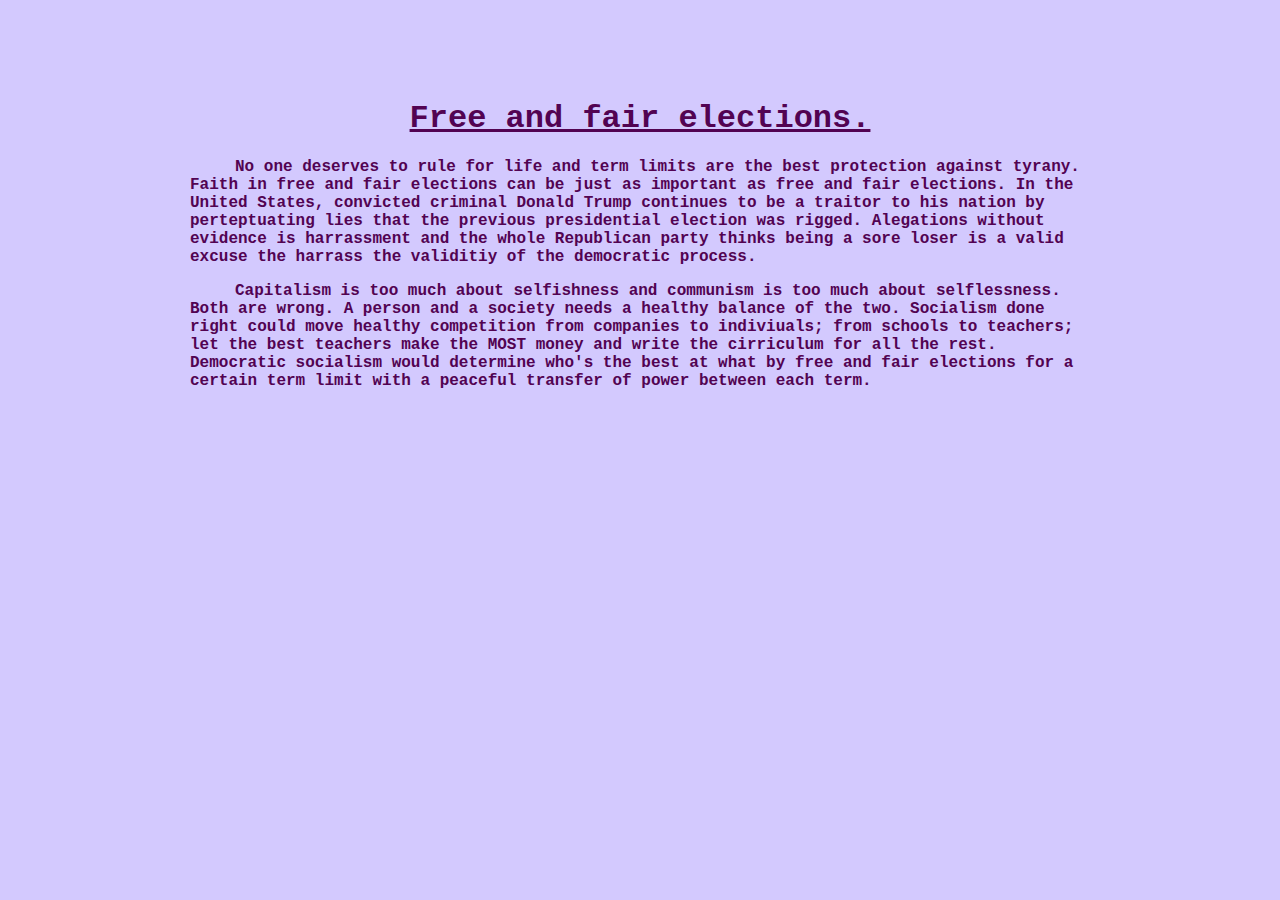
<file: five.html>
<!DOCTYPE html>
<html>
<head>
    <title>The Gay Agenda</title>
		<meta name="description" content="LGBTQ gay new-age agenda">
		<meta name="viewport" content="width=device-width, initial-scale=1.0">
		<meta charset="UTF-8">
		<link rel="stylesheet" href="styles.css">
</head>
<body>
    <h1>Free and fair elections.</h1>
    <main><p>No one deserves to rule for life and term limits are the best protection against tyrany. Faith in free and fair elections can be just as important as 
        free and fair elections. In the United States, convicted criminal Donald Trump continues to be a traitor to his nation by perteptuating lies that the 
        previous presidential election was rigged. Alegations without evidence is harrassment and the whole Republican party thinks being a sore loser is a 
        valid excuse the harrass the validitiy of the democratic process.</p>
        <p>
            Capitalism is too much about selfishness and communism is too much about selflessness. Both are wrong. A person and a society needs a healthy balance 
            of the two. Socialism done right could move healthy competition from companies to indiviuals; from schools to teachers; let the best teachers make 
            the MOST money and write the cirriculum for all the rest. Democratic socialism would determine who's the best at what by free and fair elections for 
            a certain term limit with a peaceful transfer of power between each term. 
        </p> 
    </main>
    <div class="footer"></div>

</body>
</html>
</file>
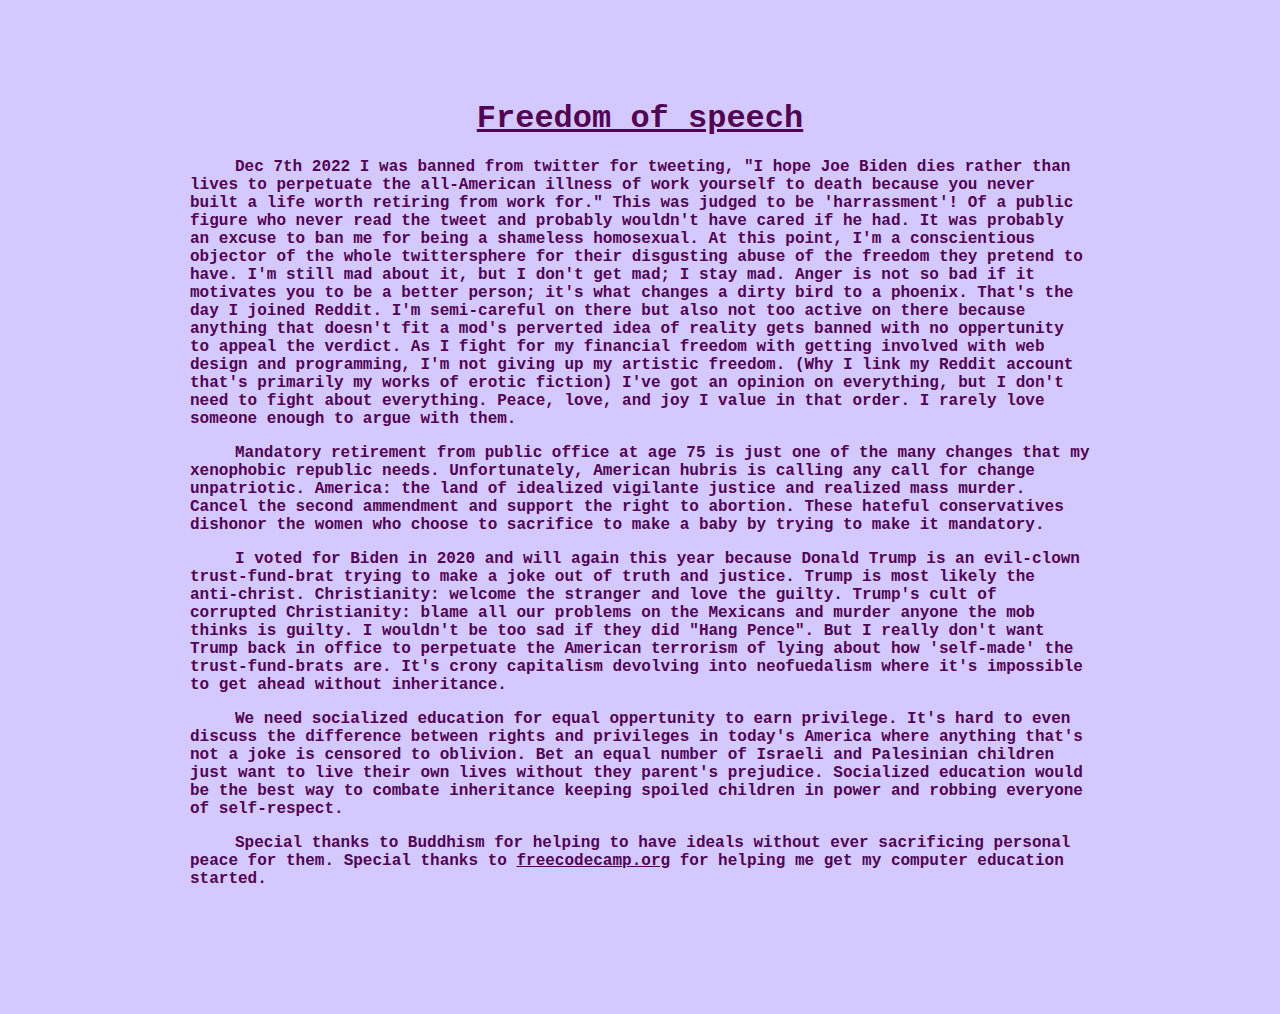
<file: four.html>
<!DOCTYPE html>
<html>
<head>
    <title>The Gay Agenda</title>
		<meta name="description" content="LGBTQ gay new-age agenda">
		<meta name="viewport" content="width=device-width, initial-scale=1.0">
		<meta charset="UTF-8">
		<link rel="stylesheet" href="styles.css">
</head>
<body>
    <h1>Freedom of speech</h1>
    <main><p>
        Dec 7th 2022 I was banned from twitter for tweeting, "I hope Joe Biden dies rather than lives to perpetuate the all-American illness of work yourself to 
        death because you never built a life worth retiring from work for." This was judged to be 'harrassment'! Of a public figure who never read the tweet and 
        probably wouldn't have cared if he had. It was probably an excuse to ban me for being a shameless homosexual. At this point, I'm a conscientious objector of the whole twittersphere for their disgusting abuse of the freedom they pretend to have. I'm still mad about it, but I don't get mad; I stay mad. Anger is not so bad if it motivates you to be a better 
    person; it's what changes a dirty bird to a phoenix. That's the day I joined Reddit. I'm semi-careful on there but also not too active on there because 
anything that doesn't fit a mod's perverted idea of reality gets banned with no oppertunity to appeal the verdict. As I fight for my financial freedom with 
getting involved with web design and programming, I'm not giving up my artistic freedom. (Why I link my Reddit account that's primarily my works of erotic fiction) I've got an opinion on everything, but I don't need to fight about 
everything. Peace, love, and joy I value in that order. I rarely love someone enough to argue with them.</p>
        
    <p>Mandatory retirement from public office at age 75 is just one of the many changes that my xenophobic republic needs. Unfortunately, American hubris is 
        calling any call for change unpatriotic. America: the land of idealized vigilante justice and realized mass murder. Cancel the second ammendment and 
        support the right to abortion. These hateful conservatives dishonor the women who choose to sacrifice to make a baby by trying to make it mandatory. 
          
    </p>
    <p>I voted for Biden in 2020 and will again this year because Donald Trump is an evil-clown trust-fund-brat trying to make a joke out of truth and justice. 
        Trump is most likely the anti-christ. Christianity: welcome the stranger and love the guilty. Trump's cult of corrupted Christianity: blame all our problems 
        on the Mexicans and murder anyone the mob thinks is guilty. I wouldn't be too sad if they did "Hang Pence". But I really don't want Trump back in office to 
        perpetuate the American terrorism of lying about how 'self-made' the trust-fund-brats are. It's crony capitalism devolving into neofuedalism where it's 
        impossible to get ahead without inheritance.  
    </p>
    <p>
        We need socialized education for equal oppertunity to earn privilege. It's hard to even discuss the difference between rights and privileges in today's 
        America where anything that's not a joke is censored to oblivion. Bet an equal number of Israeli and Palesinian children just want to live their own 
        lives without they parent's prejudice. Socialized education would be the best way to combate inheritance keeping spoiled children in power and robbing 
        everyone of self-respect. 
    </p>
    <p>
        Special thanks to Buddhism for helping to have ideals without ever sacrificing personal peace for them. Special thanks to <a target="_blank" href="https://www.freecodecamp.org/">freecodecamp.org</a> for helping me 
        get my computer education started. 
    </p>
    <div class="footer"></div>
    </main>
</body>
</html>
</file>
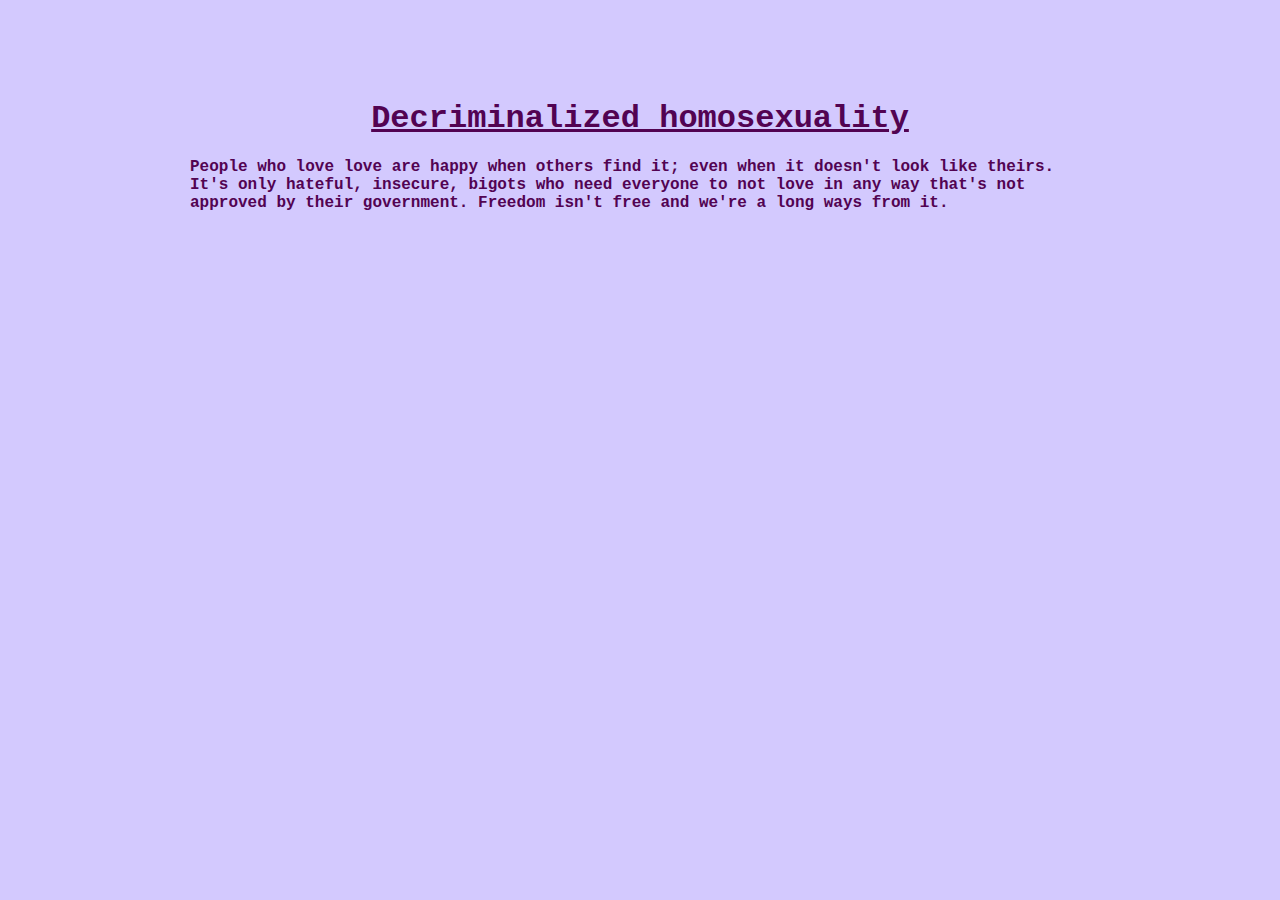
<file: one.html>
<!DOCTYPE html>
<html>
<head>
    <title>The Gay Agenda</title>
		<meta name="description" content="LGBTQ gay new-age agenda">
		<meta name="viewport" content="width=device-width, initial-scale=1.0">
		<meta charset="UTF-8">
		<link rel="stylesheet" href="styles.css">
</head>
<body>
    <h1>Decriminalized homosexuality</h1>
    <main>People who love love are happy when others find it; even when it doesn't look like theirs. It's only hateful, insecure, bigots who need everyone to not love in any way that's not approved by their government. Freedom isn't free and we're a long ways from it.
    </main>
    <div class="footer"></div>

</body>
</html>
</file>
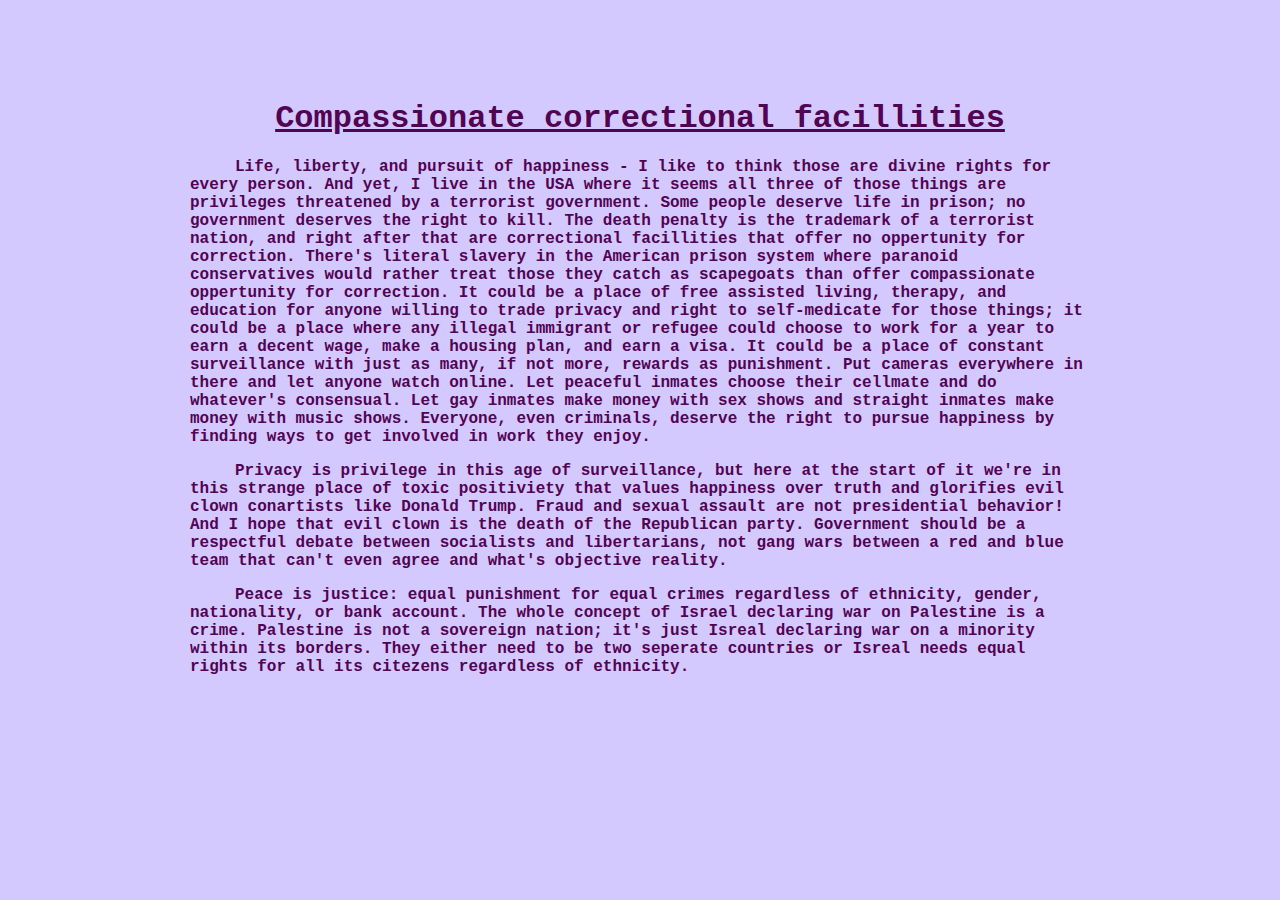
<file: three.html>
<!DOCTYPE html>
<html>
<head>
    <title>The Gay Agenda</title>
		<meta name="description" content="LGBTQ gay new-age agenda">
		<meta name="viewport" content="width=device-width, initial-scale=1.0">
		<meta charset="UTF-8">
		<link rel="stylesheet" href="styles.css">
</head>
<body>
    <h1>Compassionate correctional facillities</h1>
    <main><p>Life, liberty, and pursuit of happiness - I like to think those are divine rights for every person. And yet, I live in the USA where it seems all three of 
        those things are privileges threatened by a terrorist government. Some people deserve life in prison; no government deserves the right to kill. The death penalty 
        is the trademark of a terrorist nation, and right after that are correctional facillities that offer no oppertunity for correction. There's literal slavery in the American
        prison system where paranoid conservatives would rather treat those they catch as scapegoats than offer compassionate oppertunity for correction. It could 
        be a place of free assisted living, therapy, and education for anyone willing to trade privacy and right to self-medicate for those things; it could be a 
        place where any illegal immigrant or refugee could choose to work for a year to earn a decent wage, make a housing plan, and earn a visa. It could be a place of 
        constant surveillance with just as many, if not more, rewards as punishment. Put cameras everywhere in there and let anyone watch online. Let peaceful inmates 
        choose their cellmate and do whatever's consensual. Let gay inmates make money with sex shows and straight inmates make money with music shows. Everyone, even 
        criminals, deserve the right to pursue happiness by finding ways to get involved in work they enjoy. </p>
        <p>Privacy is privilege in this age of surveillance, but here at the start of it we're in this strange place of toxic positiviety that values 
            happiness over truth and glorifies evil clown conartists like Donald Trump. Fraud and sexual assault are not presidential behavior! And I hope that 
            evil clown is the death of the Republican party. Government should be a respectful debate between socialists and libertarians, not gang wars between 
            a red and blue team that can't even agree and what's objective reality. 
        </p> 
        <p>Peace is justice: equal punishment for equal crimes regardless of ethnicity, gender, nationality, or bank account. The whole concept of Israel declaring 
            war on Palestine is a crime. Palestine is not a sovereign nation; it's just Isreal declaring war on a minority within its borders. They either need to 
            be two seperate countries or Isreal needs equal rights for all its citezens regardless of ethnicity. 
        </p>
        <div class="footer"></div>

    </main>
</body>
</html>
</file>
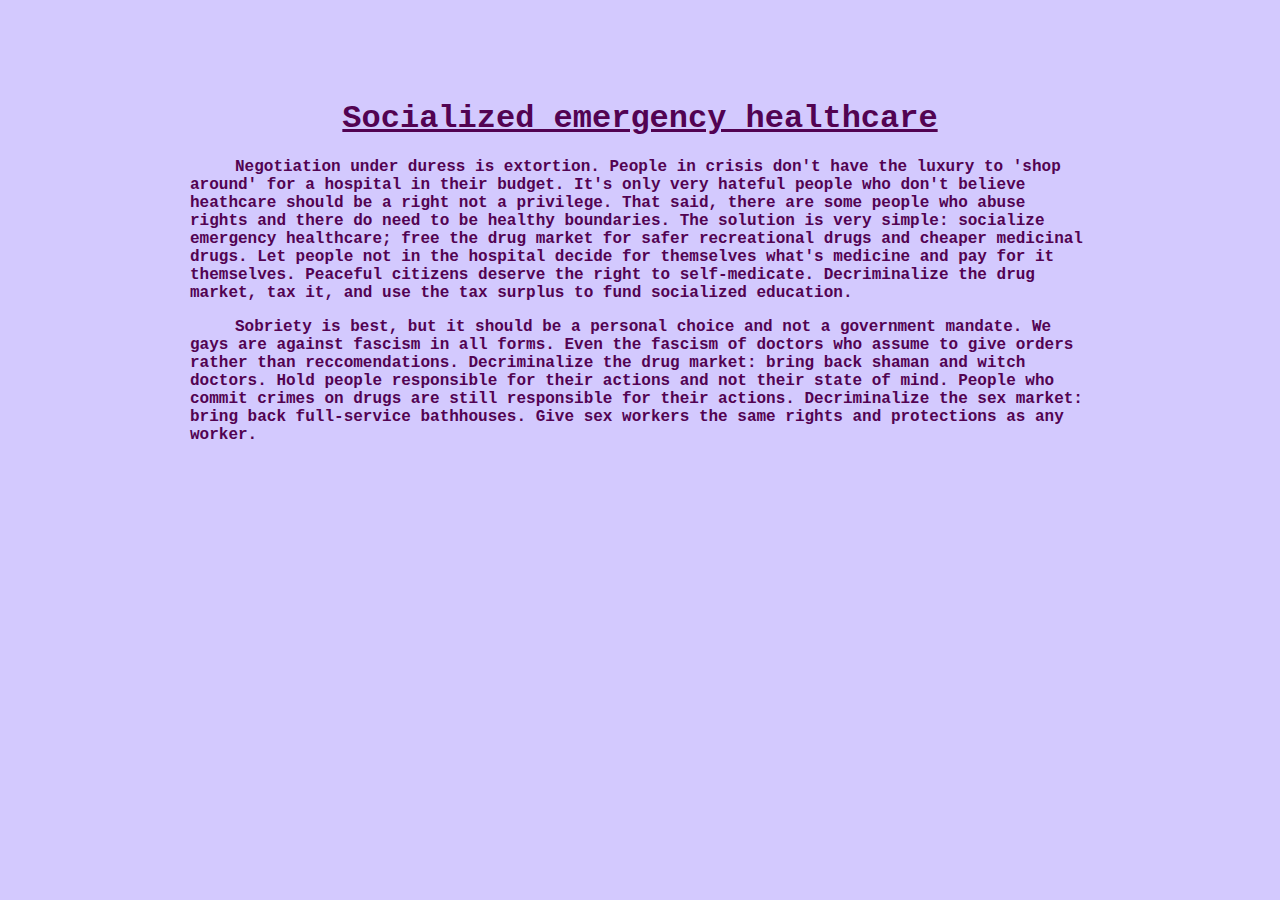
<file: two.html>
<!DOCTYPE html>
<html>
<head>
    <title>The Gay Agenda</title>
		<meta name="description" content="LGBTQ gay new-age agenda">
		<meta name="viewport" content="width=device-width, initial-scale=1.0">
		<meta charset="UTF-8">
		<link rel="stylesheet" href="styles.css">
</head>
<body>
    <h1>Socialized emergency healthcare</h1>
    <main><p>Negotiation under duress is extortion. People in crisis don't have the luxury to 'shop around' for a hospital in their budget. It's only very hateful people who don't believe heathcare should be a right not a privilege.
        That said, there are some people who abuse rights and there do need to be healthy boundaries. The solution is very simple: socialize emergency healthcare; free the drug market for safer recreational drugs and cheaper medicinal drugs.
        Let people not in the hospital decide for themselves what's medicine and pay for it themselves. Peaceful citizens deserve the right to self-medicate. Decriminalize the drug market, tax it, and use the tax surplus to fund socialized education.</p>
    
    <p>Sobriety is best, but it should be a personal choice and not a government mandate. We gays are against fascism in all forms. Even the fascism of doctors who assume to give orders rather than reccomendations.
        Decriminalize the drug market: bring back shaman and witch doctors. Hold people responsible for their actions and not their state of mind. People who commit crimes on drugs are still responsible for their actions. Decriminalize the sex market: bring back full-service bathhouses. 
    Give sex workers the same rights and protections as any worker.</p> 
    <div class="footer"></div>

    </main>
</body>
</html>
</file>
<file: styles.css>
*{
    font-weight: bold;
}
body{
    background-color: rgb(211, 201, 254);
}
h1{
    text-decoration: underline;
    text-align: center;
    color: rgb(82, 3, 82);
    font-family: 'Courier New', Courier, monospace;
    text-orientation: center;
    margin-top: 100px;
}
body{
    text-orientation: center;
    color: rgb(82, 3, 82);
    font-family:'Courier New', Courier, monospace;

main{
    width:80%;
  margin:auto;
  margin-top:0;
  margin-bottom:10px;
  max-width:900px;
}
hr{ 
    
    border-color: rgb(82, 3, 82);;
    border:40%;
}
.contact{
    text-align: center;
    margin-bottom: 45px;
}
li{
    margin:20px;
}
a{
    
    color: rgb(82, 3, 82);;
}
p, ::first-line{
    text-indent: 5%;
}
.image{
    margin-top: 40px;
    margin-bottom: 0;
    padding-bottom: 0;
    display: flex;
    align-items: center;
    justify-content: center;
}
.footer{
    width: 100%;
    height: 100px;
}
</file>
